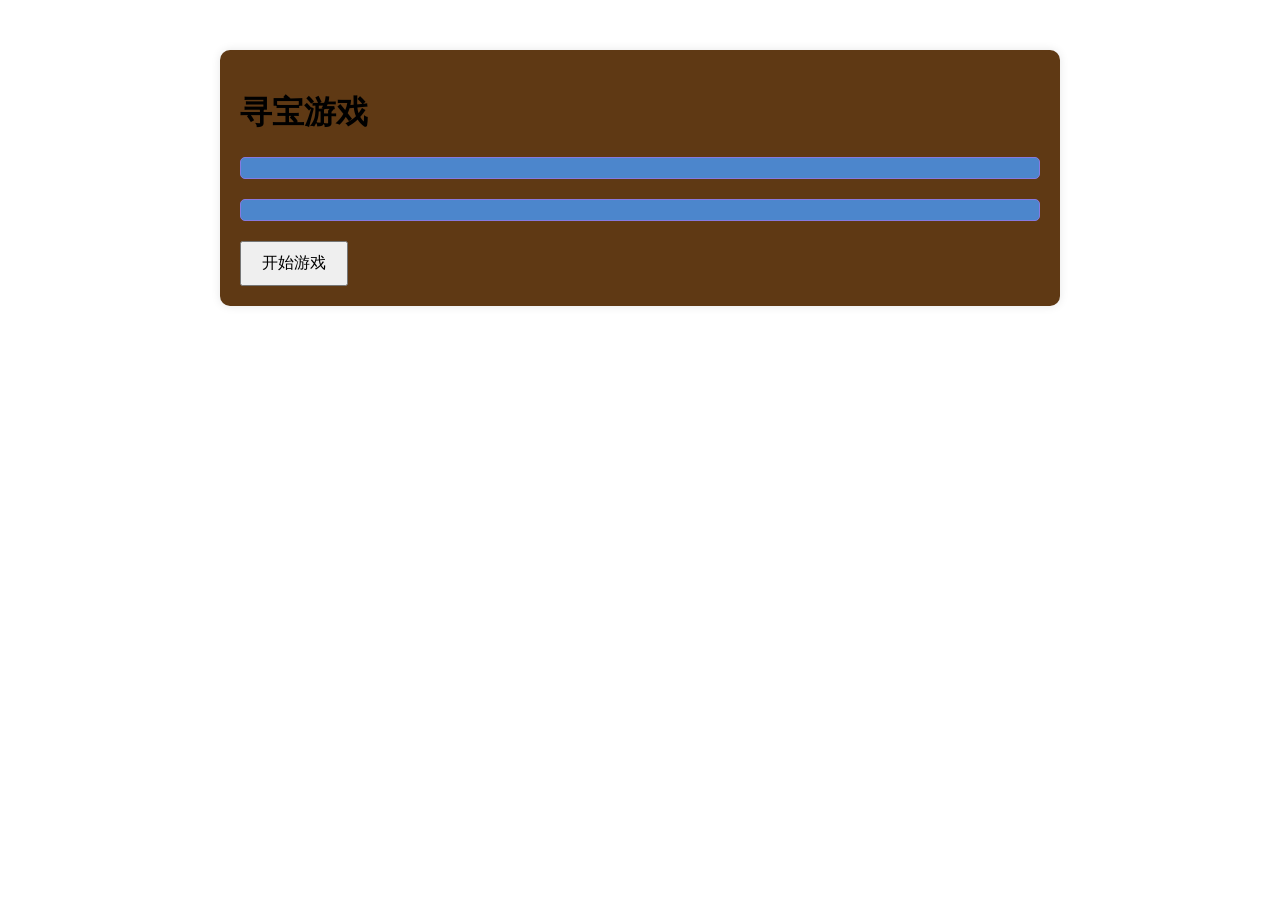
<file: index.html>
<!DOCTYPE html>
<html lang="zh-CN">
<head>
    <meta charset="UTF-8">
    <meta name="viewport" content="width=device-width, initial-scale=1.0">
    <title>寻宝游戏</title>

    <link rel="stylesheet" href="styles.css">
</head>
<body>
    <div class="container">
        <h1>寻宝游戏</h1>
        <div id="game-status"></div>
        <div id="game-content"></div>
        <button id="start-game">开始游戏</button>
    </div>
    <script src="script.js"></script>
</body>
</html>
</file>
<file: styles.css>
body {
    margin: 0; /* 确保没有默认的边距 */
    padding: 0; /* 确保没有默认的内边距 */
    
}



.container {
    max-width: 800px;
    margin: 50px auto;
    padding: 20px;
    background-color: #5f3914;
    border-radius: 10px;
    box-shadow: 0 0 10px rgba(0, 0, 0, 0.1);
}

#game-status, #game-content {
    margin: 20px 0;
    padding: 10px;
    border: 1px solid #867ae0;
    border-radius: 5px;
    background-color: #4c86cc;
}

button {
    padding: 10px 20px;
    font-size: 16px;
    cursor: pointer;
}
</file>
